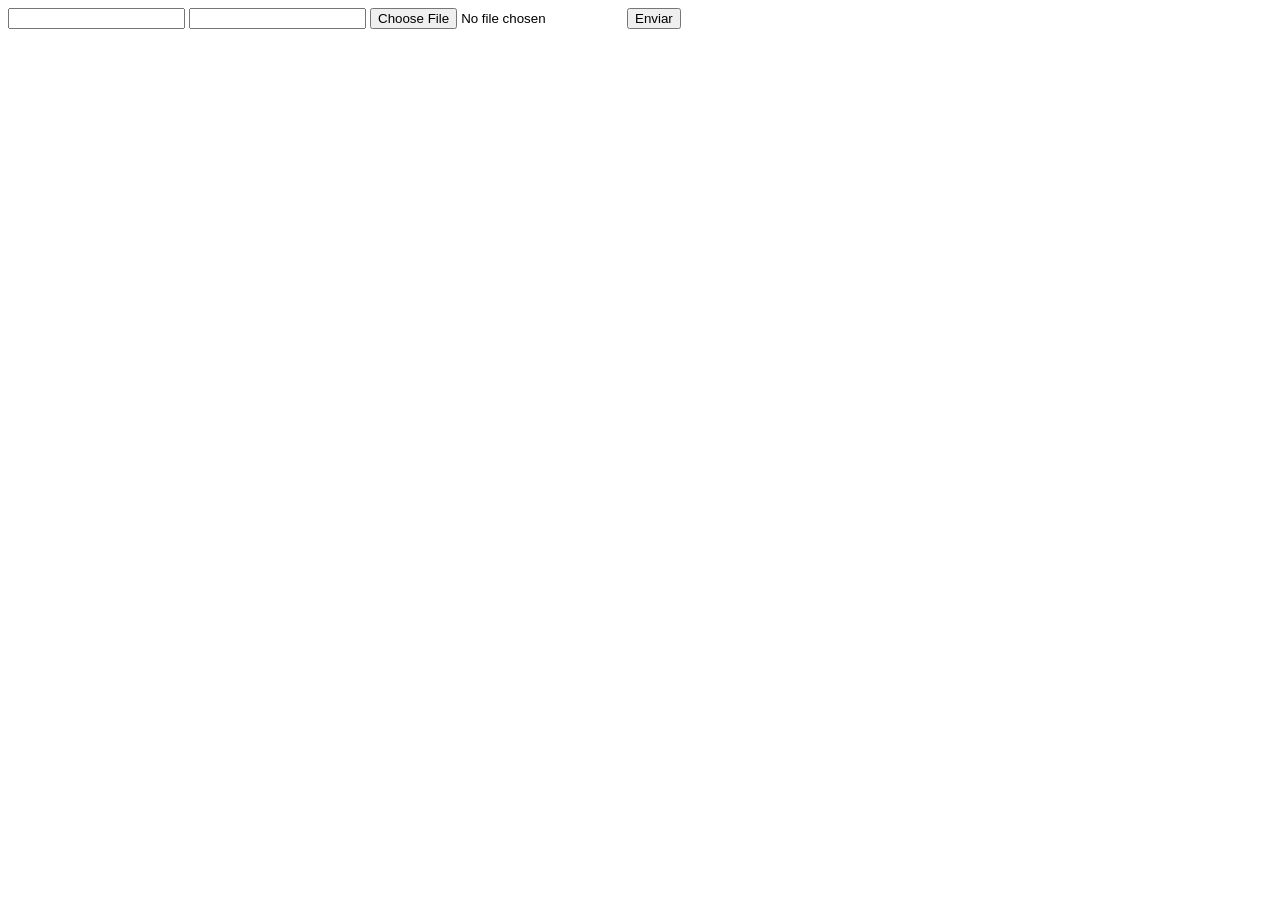
<file: DOCUMENTOS_DE_APOIO/exemplo_de_upload_de_arquivo/public/index.html>
<!DOCTYPE html>
<html lang="en">

<head>
  <meta charset="UTF-8">
  <meta http-equiv="X-UA-Compatible" content="IE=edge">
  <meta name="viewport" content="width=device-width, initial-scale=1.0">
  <title>Upload</title>
</head>

<body>

  <div>
    <input name="nome" id="nome" type="text" />
    <input name="email" id="email" type="url" />
    <input name="foto" id="foto" type="file" />
    <button onclick="enviar()">Enviar</button>
  </div>

  <div id="container"></div>
</body>

</html>

<script>
  function enviar() {
    const formData = new FormData();
    formData.append('foto', foto.files[0])
    formData.append('nome', nome.value)
    formData.append('email', email.value)

    fetch("/usuarios/cadastro", {
      method: "POST",
      body: formData
    })
      .then(res => {
        window.location = "./perfil.html"
      })
      .catch(err => {
        console.log(err);
      })
  }
</script>
</file>
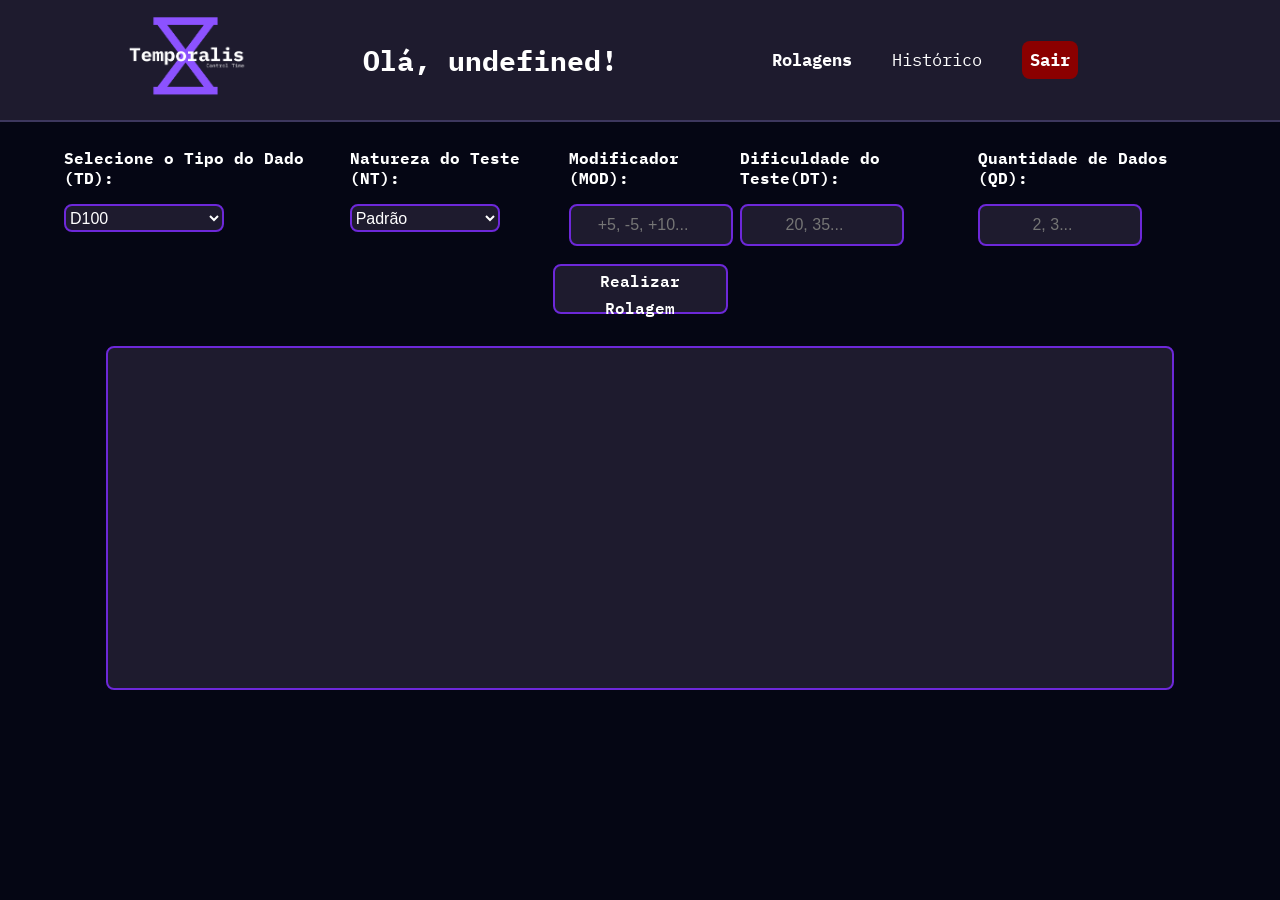
<file: public/dashboard/rolagens.html>
<!DOCTYPE html>
<html lang="pt-br">

<head>

    <link rel="icon" href="../assets/img/flavicontemporalis.png">
    <meta charset="UTF-8">
    <meta http-equiv="X-UA-Compatible" content="IE=edge">
    <meta name="viewport" content="width=device-width, initial-scale=1.0">
    <title> Rolagens </title>


    <link rel="stylesheet" href="./../css/dashboards.css">
    <link rel="stylesheet" href="./../css/estilo.css" />
    <script src="../js/sessao.js"></script>
    <script src="./../js/alerta.js"></script>

    <link rel="preconnect" href="https://fonts.gstatic.com">
    <link
        href="https://fonts.googleapis.com/css2?family=Exo+2:ital,wght@0,100;0,200;0,300;0,400;0,500;0,600;0,700;0,800;0,900;1,100;1,200;1,300;1,400;1,500;1,600;1,700;1,800;1,900&display=swap"
        rel="stylesheet">




</head>

<!-- <body onload=" atualizarFeed()"> -->

<body>

    <div class="header">
        <div class="container">
            <h1 class="titulo"><img src="../assets/img/Temporalis_Logo.png" alt=""></h1>

            <p> Olá, <span id="usuario"> Usuário! </span>! </p>

            <ul class="navbar">
                <li class="agora">
                    <a href="dashboard.html">Rolagens</a>
                </li>
                <li>
                    <a href="dashboard.html"> Histórico </a>
                </li>
                <li>
                    <a class = "link_sair" href="/public/index.html"> Sair </a>
                </li>
            </ul>
        </div>
    </div>

    <div class=rolagens_dados>

        <div class=selects>

            <div class="tipos">
                <p> Selecione o Tipo do Dado (TD): </p>
                <select id="tipo_dados">
                    <option value="D100">D100 </option>
                    <option value="D20"> D20 </option>
                    <option value="D12"> D12 </option>
                    <option value="D10"> D10 </option>
                    <option value="D8"> D8 </option>
                    <option value="D4"> D4 </option>
                </select>
            </div>

            <div class="tipos">
                <p> Natureza do Teste (NT): </p>
                <select id="tipo_teste">
                    <option value="padrao">Padrão </option>
                    <option value="vantagem"> Vantagem </option>
                    <option value="desvantagem"> Desvantagem </option>
                    <option value="soma"> Soma </option>
                    <option value="tempo"> Temporalização </option>
                </select>
            </div>

            <div class="tipos">
                <p> Modificador (MOD): </p>
                <input type="number" id="valor_mod" placeholder="+5, -5, +10...">
            </div>

            <div class="tipos">
                <p> Dificuldade do Teste(DT): </p>
                <input type="number" id="valor_dt" placeholder="20, 35...">
            </div>

            <div class="tipos">
                <p> Quantidade de Dados (QD): </p>
                <input type="number" id="qtd_dado" placeholder="2, 3...">
            </div>




        </div>

        <button onclick="rolagem()" class="botao_rolagem"> Realizar Rolagem </button>

        <div class="quadro_dados">
            <div class="mensagem_resultado" id="mostrar_resultado">  </div>
            <div class="mensagem_resultado" id="mostrar_resultado_dois">  </div>
        </div>

    </div>



</body>
<script>
    var nome_usuario = sessionStorage.NOME_USUARIO;
    var id_usuario = sessionStorage.ID_USUARIO;

    usuario.innerHTML = nome_usuario;
    let resultados_dados = [];

    function rolagem() {
        mostrar_resultado.innerHTML = "";

        let resultado_rolagem;
        let resultado_final = 0;
        let fracasso_sucesso = "";


        let dado = tipo_dados.value;
        let mod = valor_mod.value;
        let dt = valor_dt.value;
        let teste = tipo_teste.value;
        let qtd_dados = qtd_dado.value;

        if (mod == "" || dt == "" || qtd_dados == "") {
            mostrar_resultado.innerHTML = `<span class = "errado"> Certifique-se de que os campos Modificador, Dificuldade do Teste e Quantidade de Dados estão preenchidos! </span>`
            return;
        }

        if (dado == "D100") {
            resultado_rolagem = rolar_dado(100);
        } else if (dado == "D20") {
            resultado_rolagem = rolar_dado(20);
        } else if (dado == "D12") {
            resultado_rolagem = rolar_dado(12);
        } else if (dado == "D10") {
            resultado_rolagem = rolar_dado(10);
        } else if (dado == "D8") {
            resultado_rolagem = rolar_dado(8);
        } else if (dado == "D4") {
            resultado_rolagem = rolar_dado(4);
        }

        if (teste == "vantagem") {
            let maior = 0;
            for (let i = 0; i < resultados_dados.length; i++) {
                maior = resultados_dados[0];

                if (resultados_dados[i] > maior) {
                    maior = resultados_dados[i];
                }

            }

            resultado_final = maior + Number(mod);
            console.log(maior);
            console.log("Resultado Final: " + resultado_final);
            if (resultado_final > Number(dt)) {
            fracasso_sucesso = "Sucesso";
            mostrar_resultado.innerHTML = ` <h2 class = "titulo_teste"> Características do Teste: </h2> <span> Resultado Final:  ${maior} + ${mod} = ${resultado_final}. </span> <span> Resultados Dados = ${resultados_dados}.  </span> <span> Natureza do Teste: ${teste}. </span> <span> MOD = ${mod}. </span> <span>  DT = ${dt} </span>  `;

            mostrar_resultado_dois.innerHTML = `<span class = "sucesso"> Sucesso! </span> <span class = "sucesso"> Você Passou no Teste! </span>`;
            } else {
            fracasso_sucesso = "Fracasso";    
            mostrar_resultado.innerHTML = ` <h2 class = "titulo_teste"> Características do Teste: </h2> <span> Resultado Final:  ${maior} + ${mod} = ${resultado_final}. </span> <span> Resultados Dados = ${resultados_dados}.  </span> <span> Natureza do Teste: ${teste}. </span> <span> MOD = ${mod}. </span> <span>  DT = ${dt} </span>  `;
            
            mostrar_resultado_dois.innerHTML = `<span class = "fracasso"> Fracasso! </span> <span class = "fracasso"> Você Fracassou no Teste! </span>`;
            }

        } else if (teste == "desvantagem") {
            let menor = 0;

            for (let i = 0; i < resultados_dados.length; i++) {
                menor = resultados_dados[0];

                if (resultados_dados[i] < menor) {
                    menor = resultados_dados[i];
                }

            }


            resultado_final = menor + Number(mod);
            console.log(menor);
            console.log("Resultado Final:" + resultado_final);
            if (resultado_final > Number(dt)) {
            fracasso_sucesso = "Sucesso";
            mostrar_resultado.innerHTML = ` <h2 class = "titulo_teste"> Características do Teste: </h2> <span> Resultado Final:  ${maior} + ${mod} = ${resultado_final}. </span> <span> Resultados Dados = ${resultados_dados}.  </span> <span> Natureza do Teste: ${teste}. </span> <span> MOD = ${mod}. </span> <span>  DT = ${dt} </span>  `;

            mostrar_resultado_dois.innerHTML = `<span class = "sucesso"> Sucesso! </span> <span class = "sucesso"> Você Passou no Teste! </span>`;
            } else {
            fracasso_sucesso = "Fracasso";    
            mostrar_resultado.innerHTML = ` <h2 class = "titulo_teste"> Características do Teste: </h2> <span> Resultado Final:  ${maior} + ${mod} = ${resultado_final}. </span> <span> Resultados Dados = ${resultados_dados}.  </span> <span> Natureza do Teste: ${teste}. </span> <span> MOD = ${mod}. </span> <span>  DT = ${dt} </span>  `;
            
            mostrar_resultado_dois.innerHTML = `<span class = "fracasso"> Fracasso! </span> <span class = "fracasso"> Você Fracassou no Teste! </span>`;
            }

        } else if (teste == "soma") {
            let soma = 0;

            for (let s = 0; s < resultados_dados.length; s++) {
                soma += resultados_dados[s];
            }
            resultado_final = soma + Number(mod);
            console.log(soma);
            console.log("Resultado Final: " + resultado_final);
            if (resultado_final > Number(dt)) {
            fracasso_sucesso = "Sucesso";
            mostrar_resultado.innerHTML = ` <h2 class = "titulo_teste"> Características do Teste: </h2> <span> Resultado Final:  ${maior} + ${mod} = ${resultado_final}. </span> <span> Resultados Dados = ${resultados_dados}.  </span> <span> Natureza do Teste: ${teste}. </span> <span> MOD = ${mod}. </span> <span>  DT = ${dt} </span>  `;

            mostrar_resultado_dois.innerHTML = `<span class = "sucesso"> Sucesso! </span> <span class = "sucesso"> Você Passou no Teste! </span>`;


            } else {
            fracasso_sucesso = "Fracasso";    
            mostrar_resultado.innerHTML = ` <h2 class = "titulo_teste"> Características do Teste: </h2> <span> Resultado Final:  ${maior} + ${mod} = ${resultado_final}. </span> <span> Resultados Dados = ${resultados_dados}.  </span> <span> Natureza do Teste: ${teste}. </span> <span> MOD = ${mod}. </span> <span>  DT = ${dt} </span>  `;
            
            mostrar_resultado_dois.innerHTML = `<span class = "fracasso"> Fracasso! </span> <span class = "fracasso"> Você Fracassou no Teste! </span>`;
            }
        } else if (teste == "tempo" || teste == "padrao") {
            resultado_final = resultado_rolagem + Number(mod);
            if (resultado_final > Number(dt)) {
            fracasso_sucesso = "Sucesso";
            console.log(fracasso_sucesso)
            mostrar_resultado.innerHTML = ` <h2 class = "titulo_teste"> Características do Teste: </h2> <span> Resultado Final:  ${resultado_rolagem} + ${mod} = ${resultado_final}. </span> <span> Resultados Dados = ${resultados_dados}.  </span> <span> Natureza do Teste: ${teste}. </span> <span> MOD = ${mod}. </span> <span>  DT = ${dt} </span>  `;

            mostrar_resultado_dois.innerHTML = `<span class = "sucesso"> Sucesso! </span> <span class = "sucesso"> Você Passou no Teste! </span>`;

            } else {
            fracasso_sucesso = "Fracasso";
            mostrar_resultado.innerHTML = ` <h2 class = "titulo_teste"> Características do Teste: </h2> <span> Resultado Final:  ${resultado_rolagem} + ${mod} = ${resultado_final}. </span> <span> Resultados Dados = ${resultados_dados}.  </span> <span> Natureza do Teste: ${teste}. </span> <span> MOD = ${mod}. </span> <span>  DT = ${dt} </span>  `;
            
            mostrar_resultado_dois.innerHTML = `<span class = "fracasso"> Fracasso! </span> <span class = "fracasso"> Você Fracassou no Teste! </span>`;
            }
        }

        fetch("/dados/cadastrar", {
            method: "POST",
            headers: {
                "Content-Type": "application/json",
            },
            body: JSON.stringify({
                idUsuarioServer : id_usuario,
                tipoDadoServer : dado,
                tipoTesteServer: teste,
                resultadoServer: resultado_final,
                sucessoFracassoServer : fracasso_sucesso,

            }),
        })

        .then(function(resposta) {
            console.log("resposta: ", resposta);
            if (resposta.ok) {
                console.log("Tudo Okay")
            } else {
                throw "Houve um erro ao tentar cadastrar a rolagem"
            }
        })
        .catch(function(resposta) {
            console.log(`#ERRO: ${resposta}`)
        });

        return false

    }

    function rolar_dado(numero) {
        let teste = tipo_teste.value;
        let qtd_dados = qtd_dado.value;
        let mod_tempo_porcentagem;
        let resultado_porcentagem_da_rolagem;

        resultados_dados = [];

        let dado_rolado;

        if (teste == "padrao") {
            dado_rolado = Math.floor(Math.random() * numero)
            console.log(dado_rolado)

            return dado_rolado
        } if (teste == "vantagem" || teste == "desvantagem" || teste == "soma") {
            if (qtd_dados > 1) {
                for (let i = 0; i < qtd_dados; i++) {
                    dado_rolado = resultados_dados.push(Math.floor(Math.random() * numero))
                    console.log(resultados_dados);
                }

                return resultados_dados;

            } else {
                mostrar_resultado.innerHTML = `<span class = "errado"> Quantidade de Dados para um teste de natureza desse tipo! </span>`
            }
        } if (teste == "tempo") {
            if (qtd_dados > 1) {
                resultado_porcentagem_da_rolagem = [];
                mod_tempo_porcentagem = Math.floor(Math.random() * 100);
                console.log("Porcentagem:" + mod_tempo_porcentagem)

                for (let i = 0; i < qtd_dados; i++) {
                    dado_rolado = resultados_dados.push(Math.floor(Math.random() * numero));
                    console.log(resultados_dados);
                }

                let contador = 0;

                while (contador < resultados_dados.length) {
                    contador++

                    resultado_porcentagem_da_rolagem = Math.floor(resultados_dados[0] * (mod_tempo_porcentagem / 100));
                    console.log(resultado_porcentagem_da_rolagem);
                    resultados_dados.push(resultado_porcentagem_da_rolagem);
                    resultados_dados.splice(0, 1);

                    
                }

                console.log("Lista Final" + resultados_dados);

                return resultado_porcentagem_da_rolagem;
            } else {
                dado_rolado = Math.floor(Math.random() * numero)
               
                mod_tempo_porcentagem = Math.floor(Math.random() * 100);

                resultado_porcentagem_da_rolagem = Math.floor(dado_rolado * (mod_tempo_porcentagem / 100));

                return resultado_porcentagem_da_rolagem
            }
        }


    }
</script>

</html>
</file>
<file: public/css/dashboards.css>
/* pagina mural */

@import url('https://fonts.googleapis.com/css2?family=Barlow:ital,wght@0,100;0,200;0,300;0,400;0,500;0,600;0,700;0,800;0,900;1,100;1,200;1,300;1,400;1,500;1,600;1,700;1,800;1,900&display=swap');

body {
  margin: 0;
  padding: 0;
  font-family: IBM Plex Mono, 'Monospace';
}

.label-captura {
  display: flex;
  justify-content: center;
}

.dash-right .avisos {
  width: 100%;
  color: rgb(216, 216, 216);
  font-family: 'Barlow', 'Segoe UI', 'Segoe UI', Tahoma, Geneva, Verdana, sans-serif;
}

.dash-right .avisos .container {
  display: flex;
  flex-direction: column;
  align-items: center;
}

.dash-right .avisos .container .div-form {
  width: 95%;
}

.dash-right .avisos .container .div-form #form_postagem {
  width: 95%;
}

.dash-right .avisos .div-form label {
  width: 95%;
}

.dash-right .avisos .div-form input {
  width: 95%;
  border-radius: 5px;
}

.dash-right .avisos .div-form textarea {
  width: 95%;
  border: 3px solid #e6005a;
  background-color: white;
  border-radius: 5px;
}



.publicacao-btn-editar {
  cursor: pointer;
  font-family: 'Barlow', 'Segoe UI', 'Segoe UI', Tahoma, Geneva, Verdana, sans-serif;
  border: 0;
  border-radius: 5px;
  font-weight: 600;
  font-size: 14px;
  padding: 5px 8px;
  color: white;
  background-color: #e6005a;
  width: 80px;
}

.publicacao {
  display: flex;
  flex-wrap: wrap;
  align-content: stretch;
  flex-direction: column;
  justify-content: center;
  align-items: stretch;
  border-bottom: 3px solid #e6005a;
  padding: 20px;
}

.publicacao>*:not(:last-child) {
  padding: 0 0 10px 0;
}

.div-results {
  width: 100%;
}

.div-results .feed-container {
  background-color: #212124;
  border-radius: 5px;
  margin-bottom: 80px;
}



/* pagina graficos */

.dash-header {
  background-color: #212124;
}

.dash {
  width: 80%;
  position: relative;
  top: 0;
  left: 20%;
  background-color: #161618;
  height: 100vh;
  overflow: auto;
}

.area-parametros-alerta {
  /* border: 2px solid pink; */
  display: flex;
  flex-direction: column;
  width: 70%;
  margin: auto;
  margin-top: 10px;
  background-color: #212124;
}

.area-parametros-alerta .titulo-legenda {
  color: white;
  font-weight: 600;
  width: fit-content;
  margin: 10px 20px;
}

.parametros-alerta {
  display: flex;
  width: 100%;
}

.item-regua {
  width: 20%;
  text-align: center;
  height: 80px;
  display: flex;
  flex-direction: column;
  justify-content: center;
  align-self: center;
}

.item-regua p {
  margin: 0;
  font-weight: 500;
}

.item-regua p:nth-child(2) {
  font-weight: 800;
}

.perigo-frio {
  background-color: #5c6bc0;
}

.perigo-quente {
  background-color: #ff7043;
}

.alerta-frio {
  background-color: #42a5f5;
}

.alerta-quente {
  background-color: #ffee58;
}

.ideal {
  background-color: #9ccc65;
}

.cards {
  display: flex;
  flex-wrap: wrap;
  justify-content: center;
  height: 450px;
  width: 100%;
  align-items: center;
  color: white;
}

.card-aquario {
  margin: 2%;
  min-width: 40%;
  max-width: 50%;
  width: fit-content;
  flex-wrap: wrap;
  display: flex;
  /* text-align: center; */
  height: 180px;
  /* justify-content: right; */
  background-color: #212124;
  font-size: 20px;
}

.card-aquario h1 {
  width: fit-content;
}

.card-aquario p {
  margin: 0;
  font-size: 50px;
  font-weight: lighter;
  text-align: left;
}

.desc-aquario {
  display: flex;
  flex-direction: row;
  align-items: center;
  width: 100%;
}

.desc-aquario .cor-alerta {
  width: 30px;
}

.title-aquario {
  width: 100%;
}


.cards h1 {
  font-size: 22px;
  border-bottom: solid white 1px;
  text-align: left;
  font-weight: lighter;
  margin: 20px;
}

.temperatura {
  margin: 5px;
  margin-left: 20px;
  width: 75%;
}

.cor-alerta {
  width: 13%;
  height: 30%;
  border-radius: 50%;
  display: inline-block;
}

.btns-dash {
  display: flex;
  align-items: center;
  justify-content: center;
  margin-top: 30px;
  flex-wrap: wrap;
  padding: 0 30% 0 30%;
}

.graph {
  width: 70%;
  margin: auto;
  padding-top: 10px;
}

.tituloGraficos {
  color: rgb(216, 216, 216);
  display: flex;
  justify-content: center;
}

.btn-chart {
  font-family: 'Barlow', 'Segoe UI', 'Segoe UI', Tahoma, Geneva, Verdana, sans-serif;
  border: 0;
  font-weight: 600;
  font-size: 18px;
  padding: 10px 15px;
  color: #e6005a;
  background-color: white;
  margin: 5px;
  border-radius: 3px;
  cursor: pointer
}

.btn-pink {
  color: white;
  background-color: #e6005a;
}

.btn-white {
  color: #e6005a;
  background-color: white;

}

.label-captura {
  height: 80px;
}

.display-none {
  display: none;
}

.display-flex {
  display: flex;
}

.display-block {
  display: block;
}

canvas {
  width: 100% !important;
  height: 100% !important;
}

/* PAGINA DOS GRÁFICOS 2023-2026 */

.janela {
  display: flex;
  /* width: 100vw; */
}

.header-left a {
  text-decoration: none;
  color: white;
}

.header-left {
  position: fixed;
  top: 0;
  left: 0;
  z-index: 999;
  height: 100vh;
  width: 20%;
  display: flex;
  flex-direction: column;
  justify-content: space-evenly;
  align-items: center;
  border-right: 3px solid #32b9cd;
  background-color: #212124;
}

.dash-right {
  display: flex;
  width: 70%;
  height: fit-content;
  background-color: #161618;
  position: relative;
  top: 0;
  left: 25%;
  height: 100vh;
  overflow: auto;
}

.header-left h1 {
  color: #32b9cd;
}

.hello {
  width: 100%;
  display: flex;
  justify-content: center;
}

.hello h3 {
  color: #e3b062;
  font-weight: 300;
  font-size: 1.2rem;
}

.hello h3 span {
  font-weight: 800;
}

.btn-nav {
  width: 40%;
  color: white;
  background-color: #e6005a;
  border-radius: 5px;
  text-align: center;
  padding: 2% 5%;
}

.btn-nav-white {
  width: 40%;
  background-color: white;
  border: 3px solid #e6005a;
  border-radius: 5px;
  text-align: center;
  padding: 2% 5%;
}

.btn-nav-white h3 {
  color: #e6005a;
  padding: 0;
  margin: 0;
}

.btn-nav h3,
.btn-logout h3 {
  margin: 0;
  padding: 0;
}

.btn-logout {
  margin: 0;
  padding: 0;
  width: 20%;
  background-color: #32b9cd;
  color: white;
  border-radius: 10px;
  text-align: center;
  padding: 10px 15px;
  margin-bottom: 100px;
  cursor: pointer;
}

.rolagens_dados {
  display: flex;
  flex-direction: column;
  align-items: center;
  gap: 32px;
}
.quadro_dados {
  display: flex;
  flex-direction: row;
  justify-content: space-between;
  border: solid 2px #6D28D9;
  background-color: #1E1B2E;
  border-radius: 8px;
  height: 300px;
  width: 80%;
  padding: 20px;
}

.selects {
  display: flex;
  flex-direction: row;
  justify-content: space-evenly;
  height: 100px;
  margin-top: 10px;
  width: 90%;
}

#tipo_dados {
  color:  white;
  font-size: 16px;
  border: #6D28D9 solid 2px;
  border-radius: 8px ;
  background-color: #1E1B2E;
  width: 160px;
  height: 70px;
  
}

#tipo_teste {
  color:  white;
  font-size: 16px;
  border: #6D28D9 solid 2px;
  border-radius: 8px ;
  background-color: #1E1B2E;
  width: 150px;
  height: 70px;
  
}
#valor_mod, #valor_dt, #qtd_dado {
   color:  white;
  font-size: 16px;
  border: #6D28D9 solid 2px;
  border-radius: 8px ;
  background-color: #1E1B2E;
  width: 140px;
  height: 45px;
  
}
.tipos {
  display: flex;
  flex-direction: column;
}

.tipos p {
  color: white;
  font-size:  16px;
  font-weight: bold;
}

.container p{
  color: white;
  font-size: 28px;
  font-weight: bold;
}
.botao_rolagem {
  color: white;
  font-weight: 600;
  font-size: 16px;
  width: 175px;
  height: 50px; 
  font-family: IBM Plex Mono, monospace;
  background-color: #1E1B2E;
  border: #6D28D9 solid 2px;
  border-radius: 8px;
}

.mensagem_resultado {
  display: flex;
  flex-direction: column;
  align-items: center;
  color: white;

}

.errado {
  color: red;
}
.sucesso {
  color: green;
  font-weight: bold;
}
.fracasso {
  color: red;
  font-weight: bold;
}

.link_sair {
  font-weight: bold;
  background-color: #8B0000;
  border-radius: 8px;
  padding: 8px;
}


.kpi_e_graficos {
  display: flex;
  flex-direction: column;
}

.kpis {
  display: flex;
  flex-direction: row;
  justify-content: space-evenly;
  
}


.kpi {
  color: white;
  font-weight: bold;
  font-size: 18px;
  background-color: #1E1B2E;
  display: flex;
  flex-direction: column;
  align-items: center;
  border: solid 2px #6D28D9;
  border-radius: 8px;
  height: 100px;
  padding: 12px;
  margin: 18px;
}

#rolagens_totais, #sucessos_totais, #fracassos_totais, #media {
  font-weight: bold;
  font-size: 20px;
}

.graficos_rosquinha {
  display: flex;
  flex-direction: row;
  justify-content: space-evenly;
  align-items: center;
  padding: 20px;
  width: 90%;
  margin-left: 80px;
  border: solid #6D28D9 2px;
  border-radius: 8px;
  background-color: #1E1B2E;
  
}

.rosquinha_total {
  width: 500px;
}

.rosquinha_percentual {
  width: 500px;
}

.linha_do_tempo {
  width: 70%;
  margin-top: 35px;
  margin-bottom: 30px;
  margin-left: 200px;
  border: solid #6D28D9 2px;
  padding: 18px;
  border-radius: 8px;
  background-color: #1E1B2E;
}

#mostrar_resultado{
  display: flex;
  flex-direction: column;
  justify-content: center;
  align-items: flex-start;
  padding: 40px;
  margin-left: 40px;
  font-size: 20px;
  font-weight: bold;
}

.titulo_teste {
  font-size: 21px;
  color: aquamarine;
  font-weight: bold;
}

#mostrar_resultado_dois{
  display: flex;
  flex-direction: column;
  justify-content: center;
  align-items: center;
  padding: 40px;
  margin-right: 200px;
  margin-bottom: 50px;
  font-size: 30px;
  font-weight: bold;
}
</file>
<file: public/css/estilo.css>
@import url('https://fonts.googleapis.com/css2?family=IBM+Plex+Mono:ital,wght@0,100;0,200;0,300;0,400;0,500;0,600;0,700;1,100;1,200;1,300;1,400;1,500;1,600;1,700&family=Merriweather:ital,opsz,wght@0,18..144,300..900;1,18..144,300..900&display=swap');

body {
  margin: 0;
  padding: 0;
  font-family: IBM Plex Mono, 'Monospace';
  background-color: #050614;
}

:root {
  --tamanho-header: 120px;
  --tamanho-banner: calc(100vh - var(--tamanho-header) - var(--tamanho-footer) - 2px);
  --tamanho-simulador: calc(100vh - var(--tamanho-header) - var(--tamanho-footer) - 2px);
  --tamanho-login: calc(100vh - var(--tamanho-header) - var(--tamanho-footer) - 2px);
  --tamanho-footer: 65px;
}

.container {
  display: flex;
  width: 80%;
  margin: auto;
}

.header {
  height: var(--tamanho-header);
  border-bottom: 2px solid #3D375E;
  background-color: #1E1B2E;
 
}

.header .container {
  justify-content: space-between;
  align-items: center;
  height: 100%;
  
}

.header a {
  text-decoration: none;
  color: white;

  
}

.agora {
  font-weight: 800;
}

.navbar {
  width: 300px;
  display: flex;
  align-items: center;
  justify-content: space-between;
  list-style: none;
  color: white;
  gap: 40px;
  margin-right: 80px;
  font-size: 17px;
  font-family: IBM Plex Mono, 'Monospace';
}

.titulo img{
  width: 120px;
  height: 80px;
  
}

.header h1 {
  margin: 0;
}

/* BANNER */

.banner {
  display: flex;
  flex-direction: row;
  height: var(--tamanho-banner);
  color: white;
  background-image: url('../assets/imgs/banner.png');
  background-size: cover;
  background-color: #050614;
  border-bottom: 2px #6D28D9 solid;
    font-family: IBM Plex Mono, 'Monospace';
}

.banner .container {
  display: flex;
  flex-direction: row;
  justify-content: space-between;
  align-items: center;
  height: 100%;
}
.container_texto {
  display: flex;
  flex-direction: column;
  margin-bottom: 120px;
  gap: 20px;

}

.banner .container p {
  width: 100%;
  margin: 0;
  padding: 0;
  font-size: 36px;
}

.banner .container .subtitulo {
  font-size: 20px;
}

.banner .container img {
  width: 600px;
}

.banner .container span {
  font-weight: 800;
}


/* MISSÃO VISÃO VALORES */
.texto_temporalis {
  display: flex;
  flex-direction: column;
  
  
}

.social {
  background-color: #3D375E;
  border-bottom: solid #6D28D9 2px;
  color: white;
  font-family: IBM Plex Mono, 'Monospace';
  
}

.social .container {
display: flex;
flex-direction: row;
align-items: center;
justify-content: center;
gap: 40px;
padding: 20px;
}

.box img {
  width: 100px;
  
}

.social .container .boxes {
  display: flex;
  justify-content: space-between;
  flex-direction: row;
  padding: 30px 0;
  gap: 50px;
}

.social .caixa_texto {
  text-align: center;
  font-size: 13px;
  color: white;
  font-weight: bold;

}

.box {
  display: flex;
  flex-direction: column;
  align-items: center;
  width: 250px;
  height: 250px;
  background-color: #6D28D9;
  border: solid 2px #1E1B2E;
  border-radius: 8px;
  padding: 20px;
}

.sobre_mim {
  display: flex;
  flex-direction: row;
  align-items: center;
  justify-content: space-between;
  color: white;
  padding: 20px;
  height: 900px;
  font-family: IBM Plex Mono, 'Monospace';

}
.conteudo_eu {
  display: flex;
  flex-direction: column;
  margin-left: 200px;
}
.conteudo_eu h1 {
  font-size: 36px;
  margin-bottom: 40px;
}

.texto_sobre_mim {
  display: flex;
  flex-direction: column;
  align-items: center;
  justify-content: center;
  padding: 160px;
}

.sobre_mim .eu_sobre {
  height: 300px;
  border-radius: 10%;
  border: #6D28D9 solid 3px;
}

.discord {
  text-decoration: none;
  color: white;
}
.link_discord {
  height: 50px;

}


/* FOOTER */

.footer {
  background-color: #3D375E;
  height: 50px;
  color: #fff;
  display: flex;
  font-size: 15px;
  margin-top: 120px;
  border-top: solid #6D28D9 2px;
}

.footer .container {
  justify-content: center;
  text-align: center;
}

.footer .container .version {
  font-size: 12px;
}

/* LOGIN */

.login {
  height: var(--tamanho-login);
  background-image: url('../assets/imgs/bg-jelly-fish-para-home.png');
  background-size: cover;
}

.login .container {
  justify-content: center;
  align-items: center;
  height: 100%;
 
}

.card {
  width: 50%;
  background-color: #1E1B2E;
  border-radius: 10px;
  display: flex;
  align-items: center;
  justify-content: space-evenly;
  color: white;
  flex-direction: column;
  height: fit-content;
  padding: 20px 0;
  font-family: IBM Plex Mono, 'Monospace';
  border: 2px solid #6D28D9;
  
}

.card h2 {
  margin: 0;
  font-size: 28px;
  border-bottom: 2px solid #6D28D9;
}

.formulario {
  display: flex;
  height: 90%;
  width: 80%;
  justify-content: space-around;
  flex-direction: column;
  gap: 16px;
  

}

.formulario span {
  font-size: 15px;
  font-weight: 800;
}

.formulario input {
  border: 2px solid #6D28D9;
  text-align: center;
  border-radius: 10px;
  margin: 0;
}

.formulario select {
  border: 2px solid #6D28D9;
  background-color: white;
  color: gray;
  height: 36px;
  text-align: center;
  border-radius: 10px;
  margin: 0;
}

.campo {
  display: flex;
  flex-direction: column;
  justify-content: start;
  padding: 8px 0;
  
}

.botao {
  cursor: pointer;
  font-family: "Barlow", sans-serif;
  border: 0;
  border-radius: 5px;
  font-weight: 600;
  font-size: 18px;
  color: #fff;
  background-color: #3D375E;
  width: 120px;
  height: 30px;
  align-self: center;
  margin-top: 20px;
}

.loading-div {
  width: 50px;
  display: none;
}

.loading-div img {
  height: 50px;
  width: 50px;
}

#div_erros_login {
  display: none
}

/* FORMULARIO */

.alerta_erro{
  display: flex;
  justify-content: flex-end;
}

.card_erro {
  display: none;
  background-color: #3D375E;
  color: white;
  width: 230px;
  position: fixed;
  border-radius: 4px;
  border: #6D28D9 3px solid;
  padding: 10px;
  margin-right: 10%;
  margin-top: 10px;
}

.card_erro #mensagem_erro{
  font-weight: 500;
  font-size: 20px;
}

.formulario .tipo_campo {
  font-size: 20px;
  font-weight: 600 !important;
}

.formulario {
  display: flex;
  flex-direction: column;
}

input {
  margin-bottom: 10px;
  border: 2px solid #32b9cd;
  padding: 10px;
  text-align: center;
  border-radius: 10px;
}

.btn {
  font-family: "Barlow", sans-serif;
  border: 0;
  border-radius: 5px;
  font-weight: 600;
  font-size: 18px;
  padding: 10px 15px;
  color: white;
  background-color: #ED145B;
  width: 120px;
  align-self: center;
  margin-top: 5px;
}

.loading-div {
  width: 50px;
  margin: auto;
  display: none;
}

.loading-div img {
  height: 50px;
  width: 50px;
}

/* SIMULADOR */

.simulador {
  color: white;
}

.simulador .container {
  flex-direction: column;
  overflow: scroll; 
  height: var(--tamanho-simulador);
}

/* ALERTA */

#alerta {
  position: absolute;
  right: 0;
  bottom: 0;
}

.mensagem-alarme {
  background-color: white;
  border-radius: 5px;
  width: 300px;
  height: 80px;
  margin: 10px;
  padding: 10px 0;
  display: flex;
  justify-content: space-evenly;
  align-items: center;
}

.mensagem-alarme h3 {
  font-size: 14px;
  margin: 0;
}

.mensagem-alarme .informacao {
  width: 66%;
}

.alarme-sino {
  width: 48px;
  height: 48px;
  animation-name: bell;
  animation-duration: 4s;
  background-image: url('https://cdn-icons-png.flaticon.com/512/1157/1157000.png');
  background-size: cover;
  animation-iteration-count: infinite;
}

@keyframes bell {
  0%   {transform: rotate(25deg)}
  25%  {transform: rotate(-25deg)}
  50%  {transform: rotate(25deg)}
  75%  {transform: rotate(-25deg)}
  100% {transform: rotate(25deg)}
}
</file>
